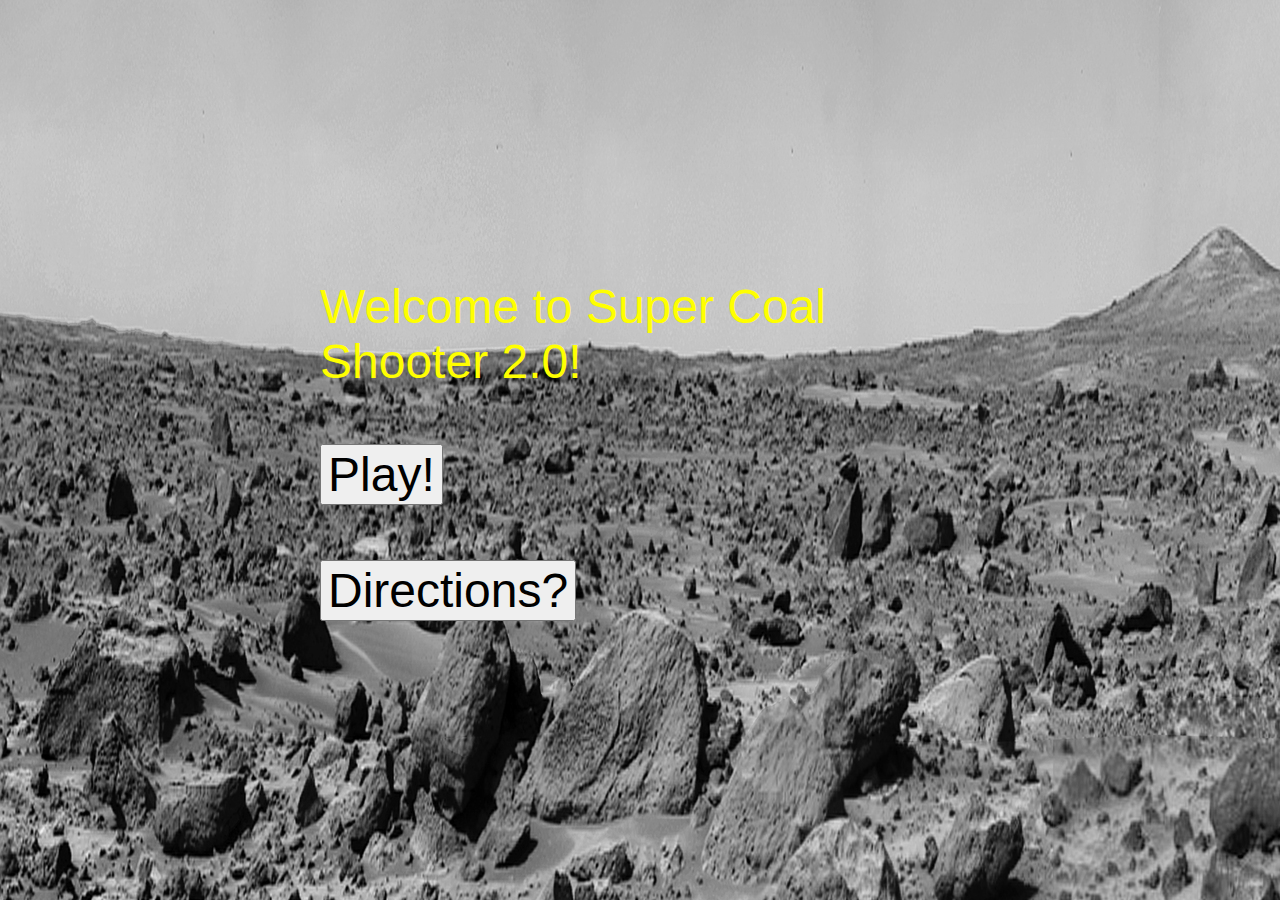
<file: index.html>
<!DOCTYPE html>
<html>
    <head>
        <title>Super Shock Bros</title>
        <link href="normalize.css" type="text/css" rel="stylesheet" />
        <link href="game.css" type="text/css" rel="stylesheet" />
        <script>
            var questions = [
                {
                    question: "What is the name of the electric car?",
                    answers: [
                        "Citroen",
                        "The Once-ler",
                        "Lorax",
                        "Tesla Model S"
                    ],
                    correct: 2
                },
                {
                    question: "What is the speed of the Lorax?",
                    answers: [
                        "30-40 mph",
                        "50-55 mph",
                        "70-75 mph",
                        "75-80 mph"
                    ],
                    correct: 2
                },
                {
                    question: "Why does the Lorax have three wheels?",
                    answers: [
                        "It looks cool.",
                        "One of the wheels came off.",
                        "It makes the car lighter and more efficient.",
                        "It can sell for a lower price."
                    ],
                    correct: 2
                },
				{
                    question: "How many batteries does the Lorax have?",
                    answers: [
                        "12",
                        "15",
                        "13",
                        "14"
                    ],
                    correct: 3
                },
				{
                    question: "Where is the engine located in the Lorax?",
                    answers: [
                        "in the front",
                        "it's tucked under a seat",
                        "next to the controller",
                        "Nonsense! We don't have an engine!"
                    ],
                    correct: 3
                },
				{
                    question: "What decade is our box truck from?",
                    answers: [
                        "The 40's",
                        "The 50's",
                        "The 60's",
                        "The 70's"
                    ],
                    correct: 1
                },
				{
                    question: "What device converts DC (Direct Current) to AC (Alternating Current)?",
                    answers: [
                        "The inverter",
                        "The engine",
                        "The controller",
                        "It happens automatically."
                    ],
                    correct: 0
                },
                {
                    question: "What is the box truck's fuel source?",
                    answers: [
                        "Vegetable Oil",
                        "Gasoline",
                        "Hydrogen",
                        "Nuclear fission"
                    ],
                    correct: 0
                }
                
            ];
            //document.getElementById('crossHair').style.visibility = "hidden";
        </script>
        <script language="javascript" type="text/javascript" src="http://code.createjs.com/createjs-2013.12.12.min.js" ></script>        
		<script language="javascript" type="text/javascript" src="init.js" ></script>
    </head>
    <style>
        html, body {
            min-height: 100%;
            min-width: 100%;
        }
		
	body {
		background: url("assets/mars_grayscale_background.jpg");
		width: 1024px;
		height: 768px;
	}
    
        ul {
            padding-left: 20px;
        }
        
        button {
            
        }
        
        #form {
            position: absolute;
            left: 50%;
            top: 50%;
            transform: translate(-50%, -50%);
            z-index: 50;
            /*background-color: rgba(100, 100, 100, 100);*/
            padding: 8px;
            border-radius: 8px;
            visibility: hidden;
            font-size: 200%;
            font-weight: bold;
        }
        
        #question {
            color: yellow;
            text-align: center;
        }
        
        #myCanvas {
            position: absolute;
            left: 50%;
            top: 50%;
            transform: translate(-50%, -50%);
	    opacity : 0.5;
        }
		
		#startup_screen {
			position: absolute;
			font: 48px Helvetica;
				left: 50%;
				top: 50%;
				transform: translate(-50%, -50%);
			color: yellow;
		}
			
		#direction_screen {
			position: absolute;
			visibility: hidden;
			font: 36px Helvetica;
				left: 50%;
				top: 50%;
				transform: translate(-50%, -50%);
			color: yellow;
		}
		
		#answers li{
			list-style-type: none;
		}
    </style>
    <body>
        <canvas id="myCanvas"></canvas>
	<div id="startup_screen">
		Welcome to Super Coal Shooter 2.0!
		<br>
		<br>
		<button id="play" onclick="playGame()">Play!</button><br>
		<br>
		<button id="directions" onclick="displayDirections()">Directions?</button>
	</div>
	<div id="direction_screen">
		Help Save Sarah the Sun by destroying the coal pieces in the way!
		<br>
		<br>
		Every time you destroy 3 coals, you'll be asked a question about the truck.
		<br>
		<br>
		Answer the question right to level up!
		<br>
		<br>
		Beware: the coals get harder to hit with each level!
		<br>
		<br>
		<button id="play" onclick="playGame()">Play!</button>
	</div>
        <div id="form">
            <div id="question">Test</div>
            <ul id="answers">
                <li><button id="q-0" onclick="questionSubmit(0)">This One</button> </li><br>
                <li><button id="q-1" onclick="questionSubmit(1)">This One</button> </li><br>
                <li><button id="q-2" onclick="questionSubmit(2)">This One</button> </li><br>
                <li><button id="q-3" onclick="questionSubmit(3)">This One</button></li>
            </ul>
        </div>
      </body>
</html>
</file>
<file: game.css>
#myCanvas   {
                  
}
</file>
